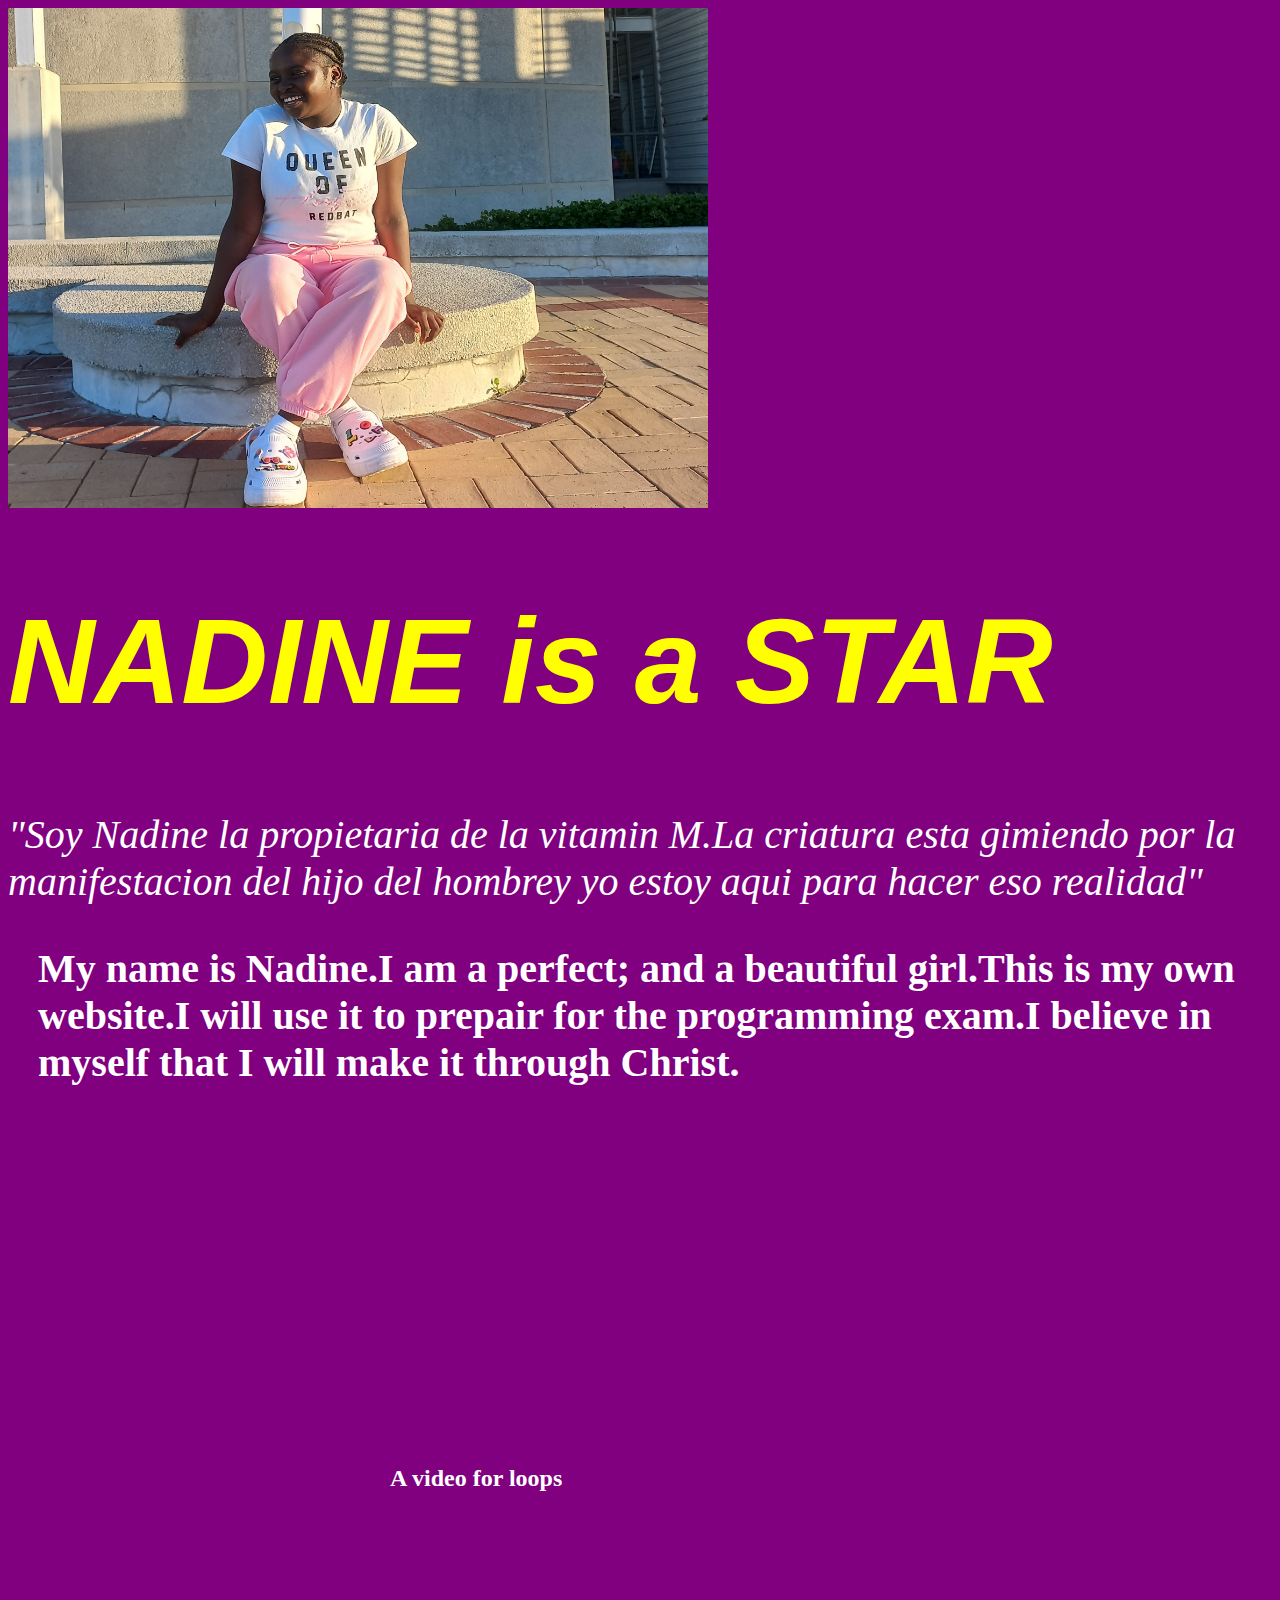
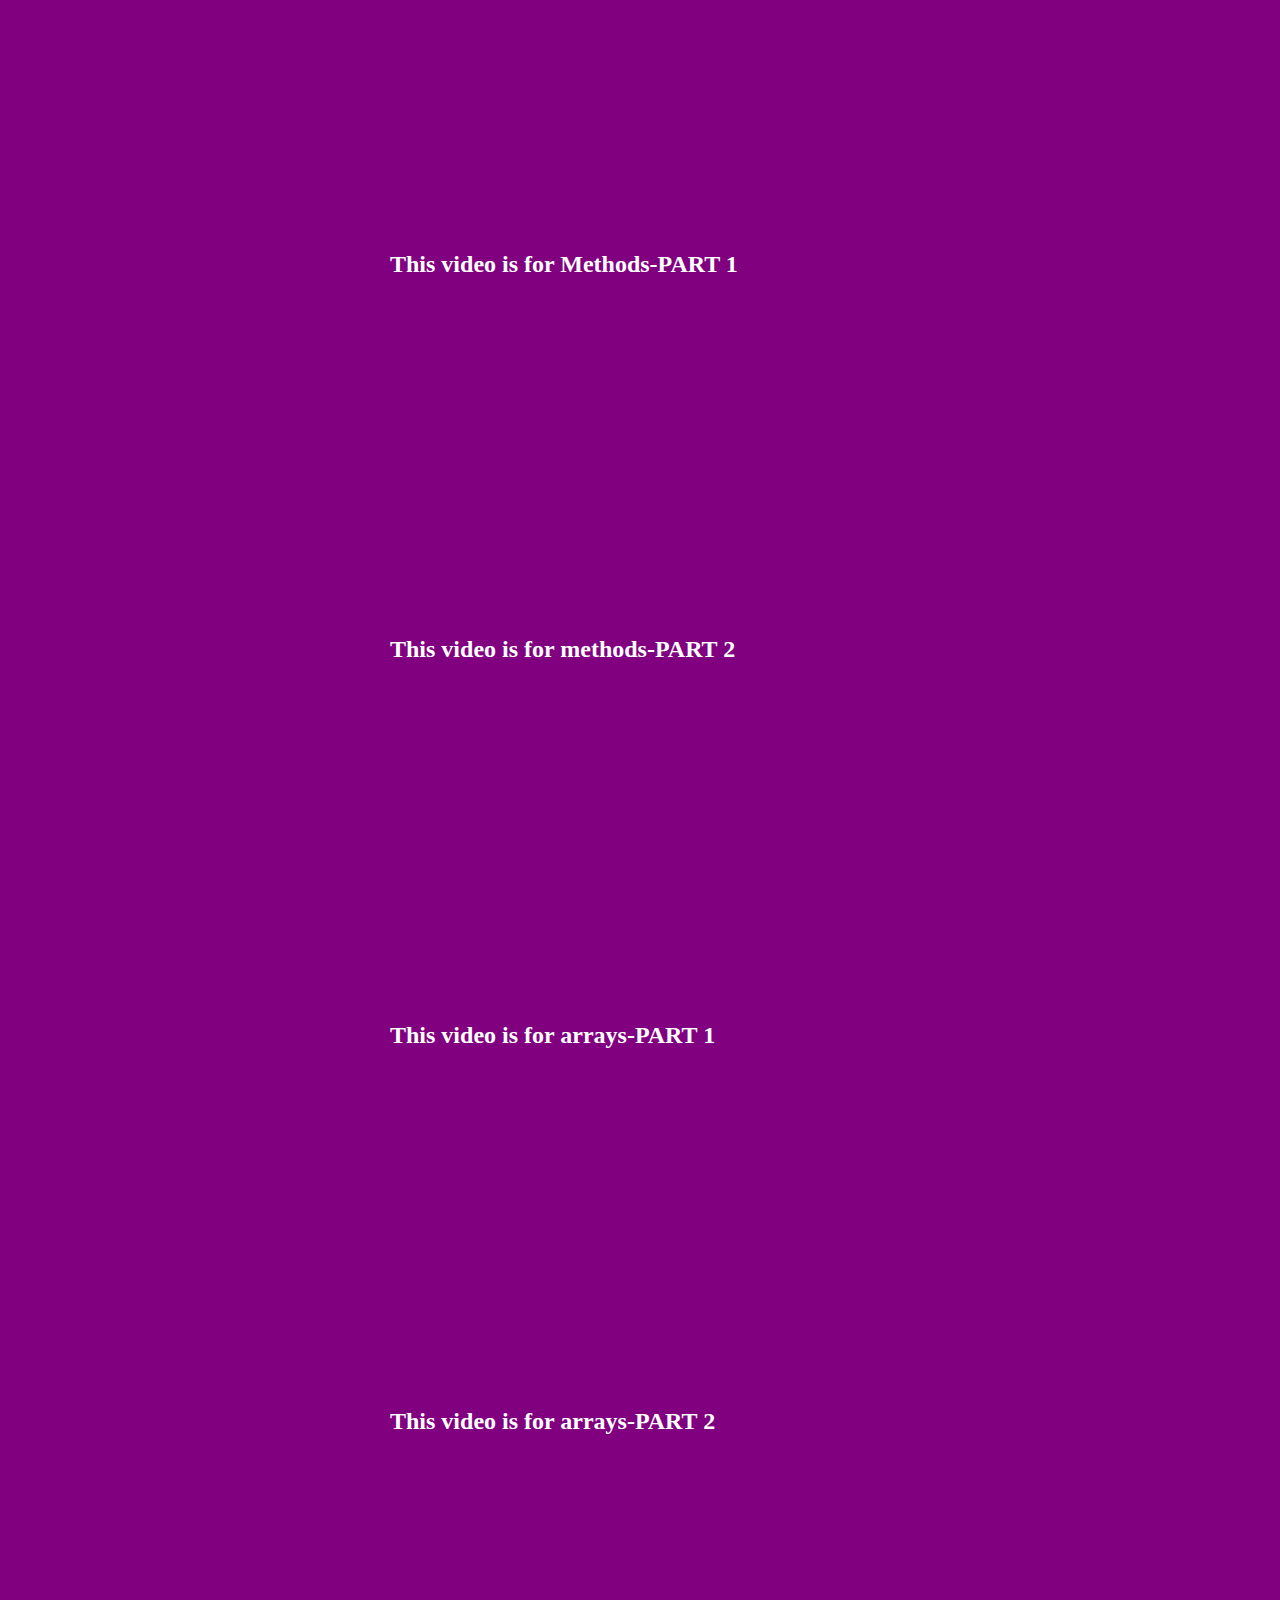
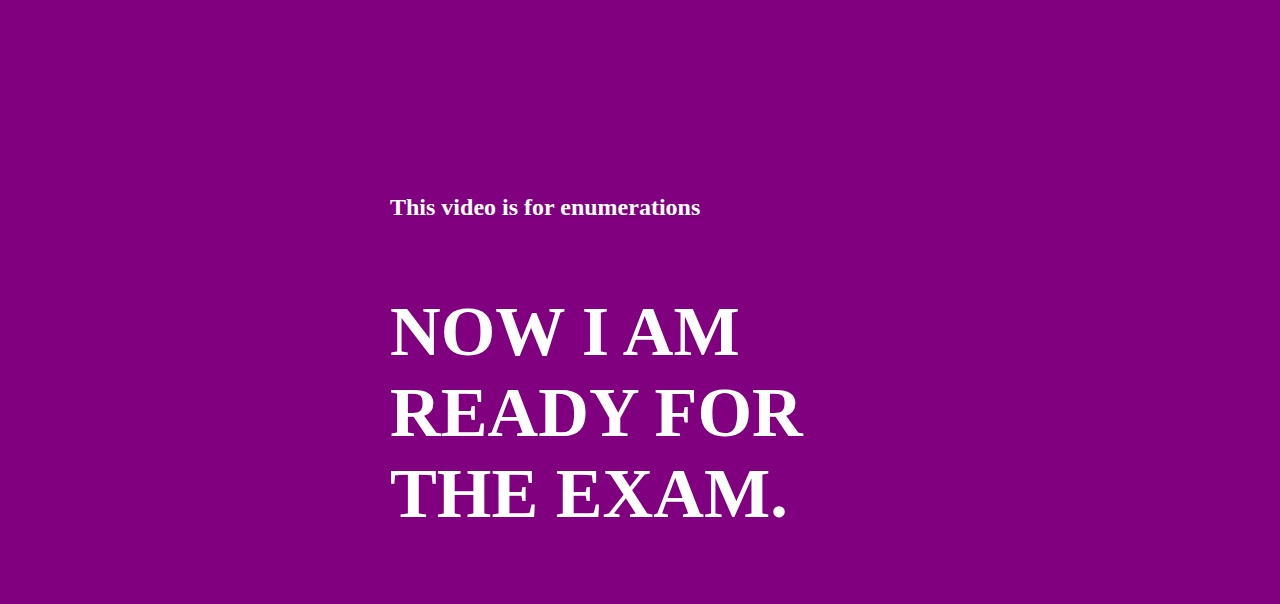
<file: index.html>
<!DOCTYPE html>
<html lang="en">
<head>
  <meta charset="UTF-8">
  <meta name="viewport" content="width=device-width, initial-scale=1.0">
  <title>Nadine Is A Star</title>
  <link rel="stylesheet" href="style-me.css">
</head>

<body class="main">
  <img class="show" src="20240402_173530.jpg" alt="">
 <div class="titl">
    <H1>NADINE is a STAR</H1>
    <p class="qot">"Soy Nadine la propietaria de la vitamin M.La criatura esta gimiendo por la manifestacion 
      del hijo del hombrey yo estoy aqui para hacer eso realidad"</p>
  </div>
  <h3 class="message">My name is Nadine.I am a perfect; and a beautiful girl.This is 
      my own website.I will use it to prepair for the programming 
      exam.I believe in myself that I will make it through Christ.
  </h3>
  <div class="center">
   
  <iframe class="loops" width="470" height="315" src="https://www.youtube.com/embed/9ozOSKCiO0I?si=Ntriuo8OUWi1lApb" title="YouTube video player" 
  frameborder="0" allow="accelerometer; autoplay; clipboard-write; encrypted-media; gyroscope; picture-in-picture; web-share" 
  referrerpolicy="strict-origin-when-cross-origin" 
  allowfullscreen>
  </iframe>
  <h2>A video for loops</h2>

  <iframe class="methods" width="560" height="315" src="https://www.youtube.com/embed/bPQx0paXrbw?si=Ccg9aMPQ3ZTh-TMZ" title="YouTube video player" 
  frameborder="0" allow="accelerometer; autoplay; clipboard-write; encrypted-media; gyroscope; picture-in-picture; web-share" 
  referrerpolicy="strict-origin-when-cross-origin" 
  allowfullscreen>
 </iframe>
 <h2>This video is for Methods-PART 1</h2>

  <iframe class="methodss" width="560" height="315" src="https://www.youtube.com/embed/akB72HrcJF0?si=T5bYet6adyPB0hZf" title="YouTube video player" 
   frameborder="0" allow="accelerometer; autoplay; clipboard-write; encrypted-media; gyroscope; picture-in-picture; web-share" 
   referrerpolicy="strict-origin-when-cross-origin" 
   allowfullscreen>
  </iframe>
  <h2>This video is for methods-PART 2</h2>

  <iframe class="array" width="560" height="315" src="https://www.youtube.com/embed/il8-oROIA10?si=r-Qp60DeHFTShJ2V" title="YouTube video player" 
  frameborder="0" allow="accelerometer; autoplay; clipboard-write; encrypted-media; gyroscope; picture-in-picture; web-share" 
  referrerpolicy="strict-origin-when-cross-origin" allowfullscreen>
 </iframe>
 <h2>This video is for arrays-PART 1</h2>

 <iframe class="arrayy" width="560" height="315" src="https://www.youtube.com/embed/Uv8IqkvHHX8?si=OjWy-8hV1ofYTeSk" title="YouTube video player" 
 frameborder="0" allow="accelerometer; autoplay; clipboard-write; encrypted-media; gyroscope; picture-in-picture; web-share" 
 referrerpolicy="strict-origin-when-cross-origin" 
 allowfullscreen>
 </iframe>
 <h2>This video is for arrays-PART 2</h2>

 <iframe class="enum" width="560" height="315" src="https://www.youtube.com/embed/3p0OJErAbEI?si=BR5suybGhb2b_aWw" title="YouTube video player" 
 frameborder="0" allow="accelerometer; autoplay; clipboard-write; encrypted-media; gyroscope; picture-in-picture; web-share" 
 referrerpolicy="strict-origin-when-cross-origin" allowfullscreen>
</iframe>
<h2>This video is for enumerations</h2>

  </div>
  <div class="outro"><h3>NOW I AM READY FOR THE EXAM.</h3></div>
  
</body>

</html>
</file>
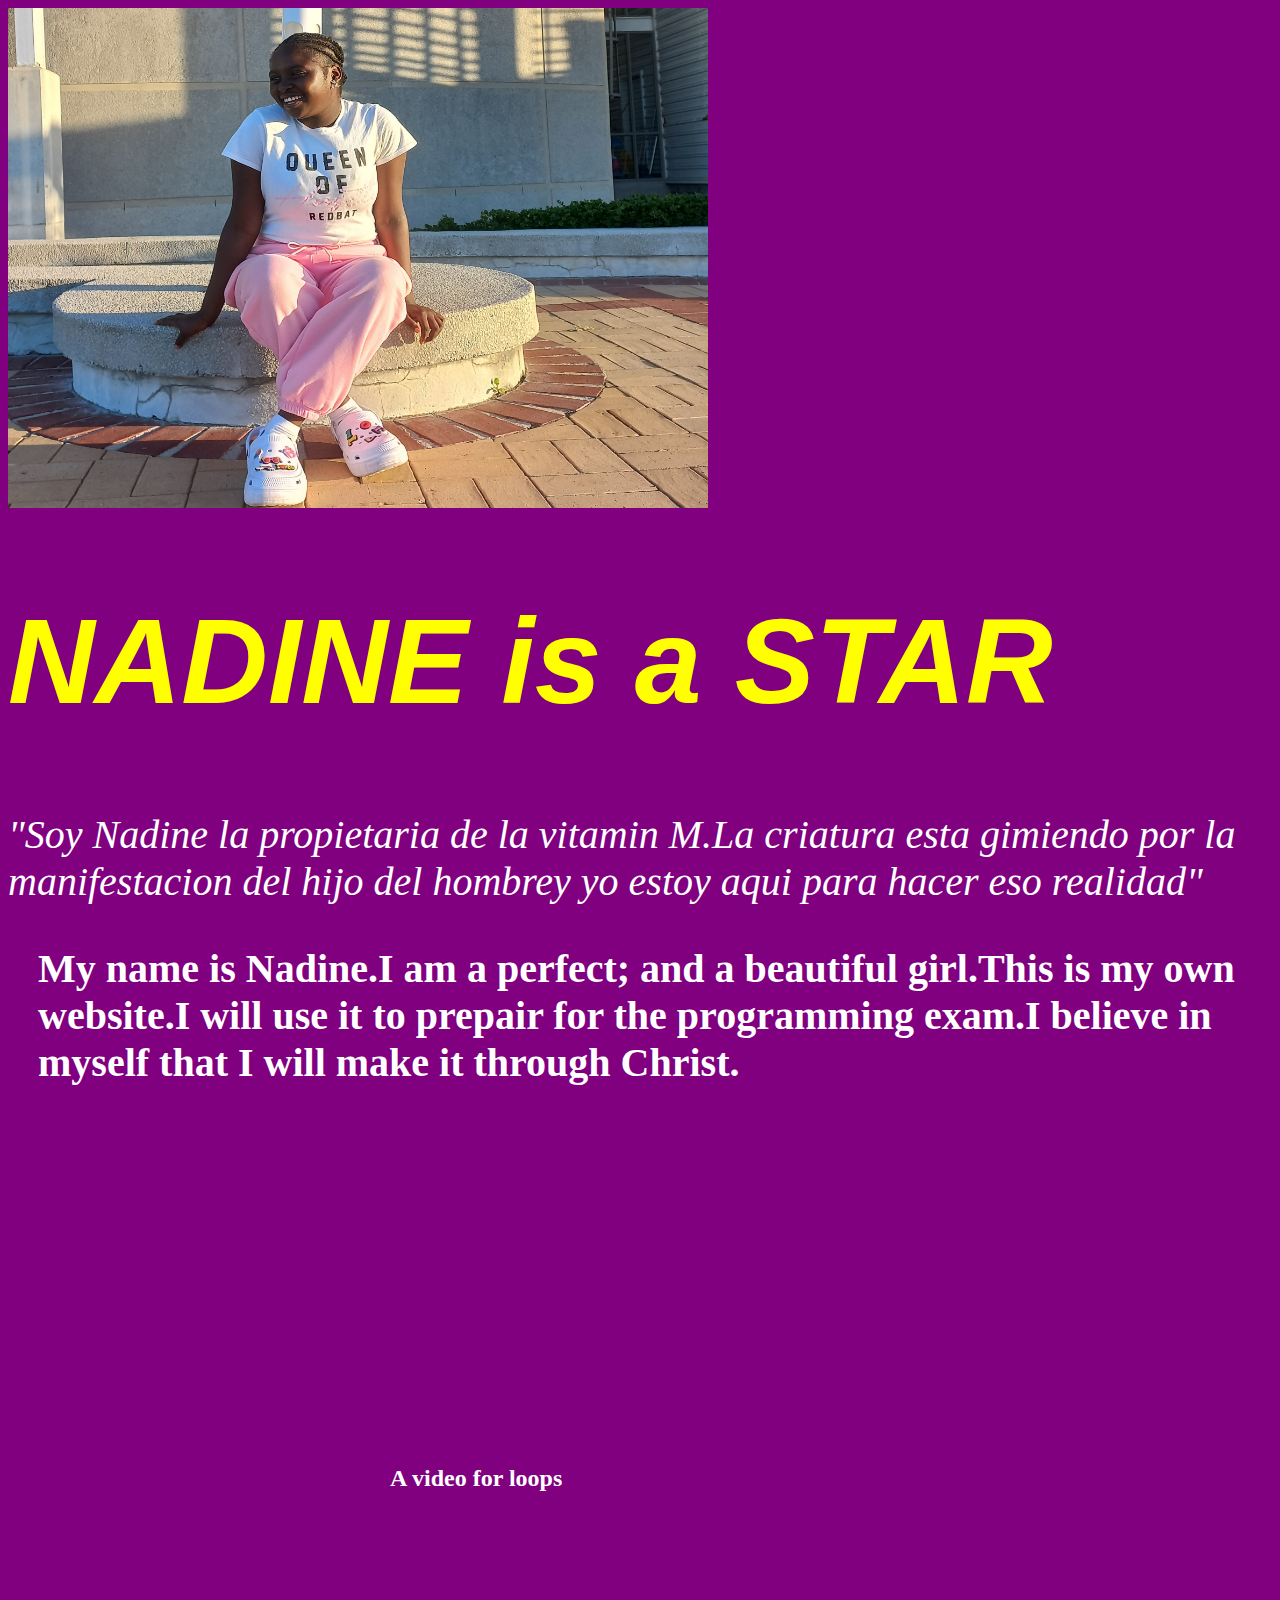
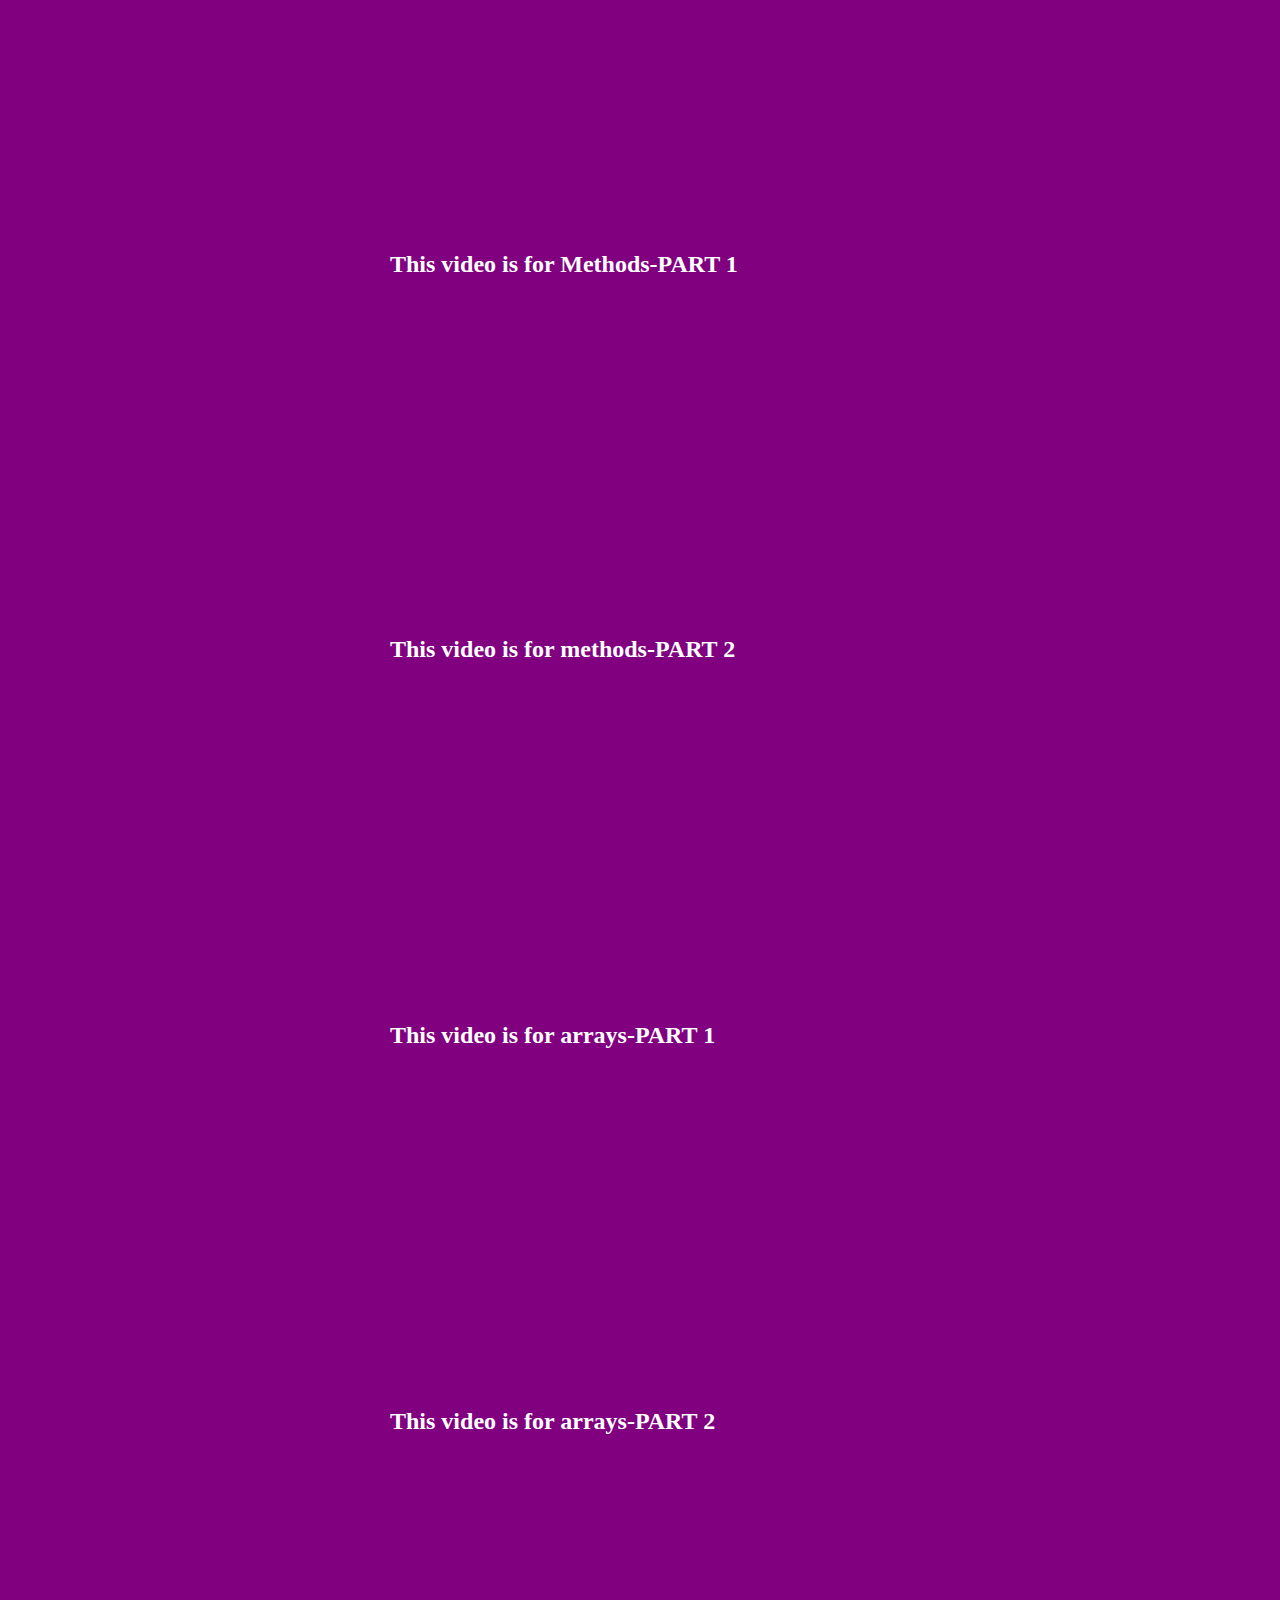
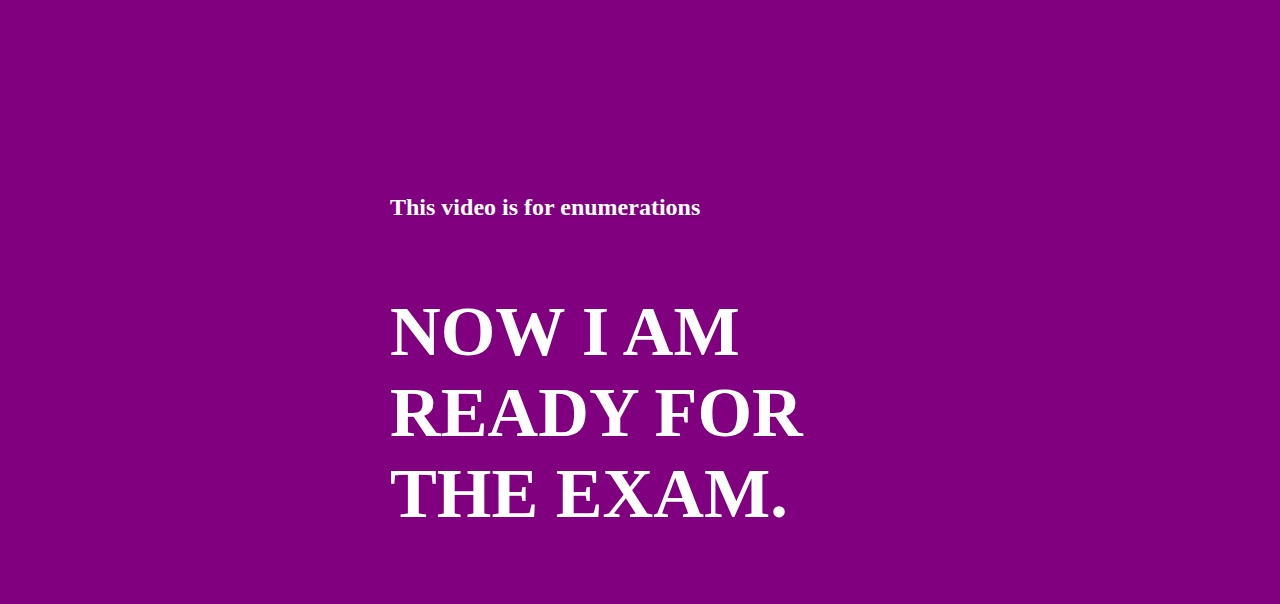
<file: nadine.html>
<!DOCTYPE html>
<html lang="en">
<head>
  <meta charset="UTF-8">
  <meta name="viewport" content="width=device-width, initial-scale=1.0">
  <title>Nadine Is A Star</title>
  <link rel="stylesheet" href="style-me.css">
</head>

<body class="main">
  <img class="show" src="20240402_173530.jpg" alt="">
 <div class="titl">
    <H1>NADINE is a STAR</H1>
    <p class="qot">"Soy Nadine la propietaria de la vitamin M.La criatura esta gimiendo por la manifestacion 
      del hijo del hombrey yo estoy aqui para hacer eso realidad"</p>
  </div>
  <h3 class="message">My name is Nadine.I am a perfect; and a beautiful girl.This is 
      my own website.I will use it to prepair for the programming 
      exam.I believe in myself that I will make it through Christ.
  </h3>
  <div class="center">
   
  <iframe class="loops" width="470" height="315" src="https://www.youtube.com/embed/9ozOSKCiO0I?si=Ntriuo8OUWi1lApb" title="YouTube video player" 
  frameborder="0" allow="accelerometer; autoplay; clipboard-write; encrypted-media; gyroscope; picture-in-picture; web-share" 
  referrerpolicy="strict-origin-when-cross-origin" 
  allowfullscreen>
  </iframe>
  <h2>A video for loops</h2>

  <iframe class="methods" width="560" height="315" src="https://www.youtube.com/embed/bPQx0paXrbw?si=Ccg9aMPQ3ZTh-TMZ" title="YouTube video player" 
  frameborder="0" allow="accelerometer; autoplay; clipboard-write; encrypted-media; gyroscope; picture-in-picture; web-share" 
  referrerpolicy="strict-origin-when-cross-origin" 
  allowfullscreen>
 </iframe>
 <h2>This video is for Methods-PART 1</h2>

  <iframe class="methodss" width="560" height="315" src="https://www.youtube.com/embed/akB72HrcJF0?si=T5bYet6adyPB0hZf" title="YouTube video player" 
   frameborder="0" allow="accelerometer; autoplay; clipboard-write; encrypted-media; gyroscope; picture-in-picture; web-share" 
   referrerpolicy="strict-origin-when-cross-origin" 
   allowfullscreen>
  </iframe>
  <h2>This video is for methods-PART 2</h2>

  <iframe class="array" width="560" height="315" src="https://www.youtube.com/embed/il8-oROIA10?si=r-Qp60DeHFTShJ2V" title="YouTube video player" 
  frameborder="0" allow="accelerometer; autoplay; clipboard-write; encrypted-media; gyroscope; picture-in-picture; web-share" 
  referrerpolicy="strict-origin-when-cross-origin" allowfullscreen>
 </iframe>
 <h2>This video is for arrays-PART 1</h2>

 <iframe class="arrayy" width="560" height="315" src="https://www.youtube.com/embed/Uv8IqkvHHX8?si=OjWy-8hV1ofYTeSk" title="YouTube video player" 
 frameborder="0" allow="accelerometer; autoplay; clipboard-write; encrypted-media; gyroscope; picture-in-picture; web-share" 
 referrerpolicy="strict-origin-when-cross-origin" 
 allowfullscreen>
 </iframe>
 <h2>This video is for arrays-PART 2</h2>

 <iframe class="enum" width="560" height="315" src="https://www.youtube.com/embed/3p0OJErAbEI?si=BR5suybGhb2b_aWw" title="YouTube video player" 
 frameborder="0" allow="accelerometer; autoplay; clipboard-write; encrypted-media; gyroscope; picture-in-picture; web-share" 
 referrerpolicy="strict-origin-when-cross-origin" allowfullscreen>
</iframe>
<h2>This video is for enumerations</h2>

  </div>
  <div class="outro"><h3>NOW I AM READY FOR THE EXAM.</h3></div>
  
</body>

</html>
</file>
<file: style-me.css>
.center{
  width: 500px;
  margin: auto;
  color: white;
}

.main{
  background: purple;
}

.titl{
  color: yellow;
  font-family: Arial, Helvetica, sans-serif;
  font-style: italic;
  font-size: 60px;

}

.message{
  font-size: 40px;
  margin-left: 30px;
  color: white;
}

.qot{
  font-style: italic;
  font-family: cursive;
  color: white;
  font-size: 40px;
}

.outro{
  color: white;
  font-size: 60px;
  width: 500px;
  margin: auto;
}

.show{
  align-content: center;
  width: 700px;
  height: 500px;
  margin-bottom: 0%;
}
</file>
